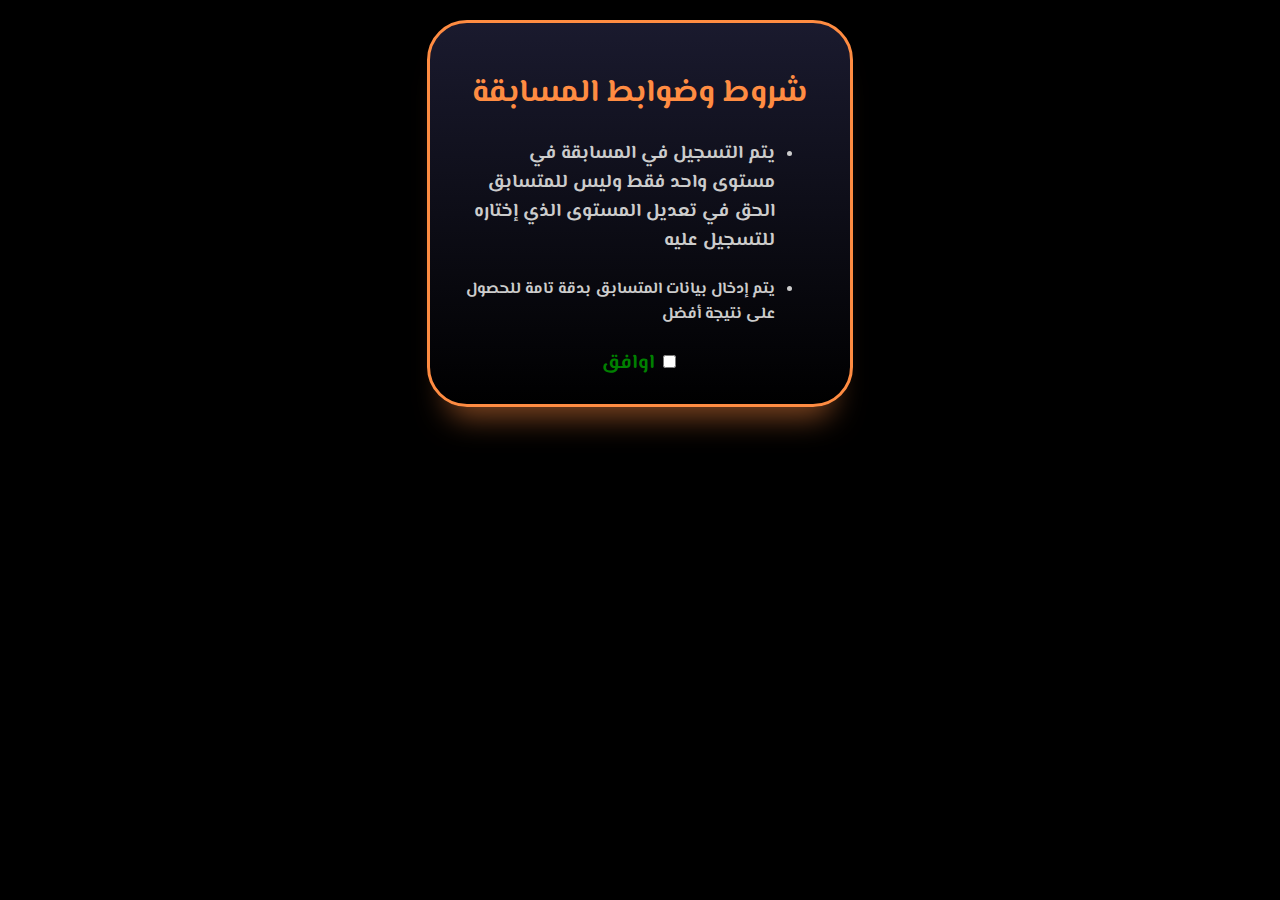
<file: rule.html>
<!DOCTYPE html>
<html lang="en">
<head>
    <meta charset="UTF-8">
    <meta name="viewport" content="width=device-width, initial-scale=1.0">
    <title>Document</title>
    <link rel="preconnect" href="https://fonts.googleapis.com">
<link rel="preconnect" href="https://fonts.gstatic.com" crossorigin>
<link href="https://fonts.googleapis.com/css2?family=El+Messiri:wght@400..700&display=swap" rel="stylesheet">
    <link rel="stylesheet" href="./assets/css/styles.css">
</head>
<body>
    <div class="container" style="margin-top: 20px; text-align: center; ">
        <div class="rule">
            <h1>شروط وضوابط المسابقة</h1>
            <ul style="text-align: right;" dir="rtl">
                <li>
                            <h3>يتم التسجيل في المسابقة في مستوى واحد فقط وليس للمتسابق الحق في تعديل المستوى الذي إختاره للتسجيل عليه</h3>
                </li>
                <li>   
                    <h4>يتم إدخال بيانات المتسابق بدقة تامة للحصول على نتيجة أفضل</h4>
                </li>
            </ul>
    <label for="checkbox" style="font-size: 20px; color: green;">اوافق</label>
    <input type="checkbox" id="redirectCheckbox" name="checkbox" required>
    </div>
    </div>
    
    <script>
        document.getElementById("redirectCheckbox").addEventListener("change", function() {
            if (this.checked) {
                window.location.href = "https://docs.google.com/forms/d/e/1FAIpQLSctJpwFkiBgzzSDuR773LUgkyp4sOo_dcc_ZWWCLNzzzBvFHA/viewform?usp=dialog"; // 
            }
        });
    </script>
</body>
</html>
</file>
<file: assets/css/styles.css>
body {
  font-family: Arial, sans-serif;
  margin: 0;
  padding: 0;
  background-color: #000000; /* خلفية سوداء */
  color: #cccccc; /* لون نص فاتح */
}

/* تصميم الرأس */
h1 {
  text-align: center;
  margin-top: 20px;
  color: #ff8c42; /* برتقالي فاتح */
}

/* تصميم النموذج */
form {
  max-width: 500px;
  margin: 50px auto;
  background: #1a1a2e; /* كحلي داكن */
  padding: 20px;
  border-radius: 8px;
  box-shadow: 0 2px 4px rgba(255, 165, 0, 0.2);
}

form label {
  display: block;
  margin-bottom: 5px;
  font-weight: bold;
  color: #ffffff;
}

form input,
form select,
form textarea {
  width: 100%;
  padding: 10px;
  margin-bottom: 15px;
  border: 1px solid #ff8c42; /* برتقالي فاتح */
  border-radius: 4px;
  background-color: #0c0c0c; /* أسود مائل للكحلي */
  color: #ffffff;
}

form button {
  width: 100%;
  background-color: #1faa59; /* زر أخضر */
  color: #ffffff;
  padding: 10px;
  border: none;
  border-radius: 4px;
  cursor: pointer;
  font-size: 16px;
}

form button:hover {
  background-color: #27db70;
}

/* تصميم رسالة النجاح */
.success-message {
  text-align: center;
  margin-top: 50px;
  color: #ff8c42;
}

/* تصميم إضافي للكونتينر */
.container {
  max-width: 350px;
  background: linear-gradient(0deg, #000000 0%, #1a1a2e 100%);
  border-radius: 40px;
  padding: 25px 35px;
  border: 3px solid #ff8c42; /* برتقالي فاتح */
  box-shadow: rgba(255, 140, 66, 0.5) 0px 30px 30px -20px;
  margin: auto;
}

.heading {
  text-align: center;
  font-weight: 900;
  font-size: 30px;
  color: #ffffff;
  margin-top: 13px;
}

.form .input {
  width: 90%;
  background: #121212;
  border: none;
  padding: 15px 20px;
  border-radius: 20px;
  margin-top: 15px;
  box-shadow: #23201e 0px 10px 10px -5px;
  border-inline: 2px solid transparent;
  color: #ffffff;
}

.form select {
  width: 100%;
  background-color: #0c0c0c;
  color: #ffffff;
}

.form .input:focus {
  outline: none;
  border-inline: 2px solid #ff8c42;
}

.form .login-button {
  display: block;
  width: 100%;
  font-weight: bold;
  background: linear-gradient(45deg, #1faa59 0%, #27db70 100%);
  color: white;
  padding-block: 15px;
  margin: 20px auto;
  border-radius: 20px;
  border: none;
  transition: all 0.2s ease-in-out;
}

.form .login-button:hover {
  transform: scale(1.03);
}

.form .login-button:active {
  transform: scale(0.95);
}
.container .img{
  width: 100%;
  height: 50vh;
  text-align: center;
}
.img p{
  font-size: 18px;
  font-weight: bold;
  color: #ff8c42;
}
.img a{
  font-size: 18px;
  font-weight: bold;
  color: #ff8c42;
}
*{
  font-family: "El Messiri", serif;
  font-optical-sizing: auto;
  font-weight: bold;
  font-style: normal;
}
</file>
